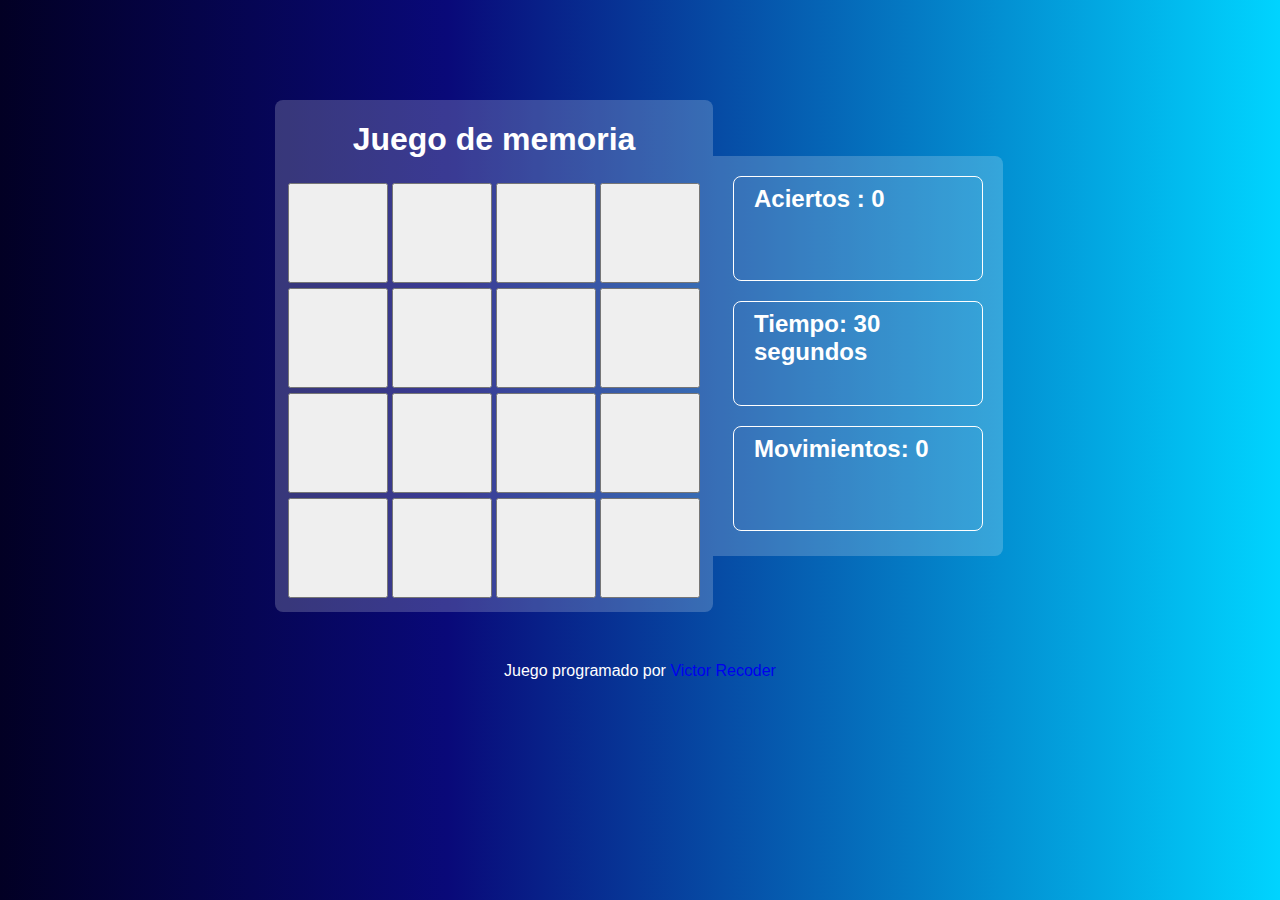
<file: proyectos/Juego JavaScript/index.html>
<!DOCTYPE html>
<html lang="en">
<head>
    <meta charset="UTF-8">
    <meta http-equiv="X-UA-Compatible" content="IE=edge">
    <meta name="viewport" content="width=device-width, initial-scale=1.0">
    <link rel="stylesheet" href="styles.css">
    <title>Juego de Memoria</title>
</head>
<body>
    <main>
        <section class="section1">
            <h1>Juego de memoria</h1>
            <table>
            <tr>
                <td><button id="0" onclick="destapar(0)"></button></td>
                <td><button id="1" onclick="destapar(1)"></button></td>
                <td><button id="2" onclick="destapar(2)"></button></td>
                <td><button id="3" onclick="destapar(3)"></button></td>  
            </tr>
            <tr>
                <td><button id="4" onclick="destapar(4)"></button></td>
                <td><button id="5" onclick="destapar(5)"></button></td>
                <td><button id="6" onclick="destapar(6)"></button></td>
                <td><button id="7" onclick="destapar(7)"></button></td>  
            </tr>
            <tr>
                <td><button id="8" onclick="destapar(8)"></button></td>
                <td><button id="9" onclick="destapar(9)"></button></td>
                <td><button id="10" onclick="destapar(10)"></button></td>
                <td><button id="11" onclick="destapar(11)"></button></td>  
            </tr>
            <tr>
                <td><button id="12" onclick="destapar(12)"></button></td>
                <td><button id="13" onclick="destapar(13)"></button></td>
                <td><button id="14" onclick="destapar(14)"></button></td>
                <td><button id="15" onclick="destapar(15)"></button></td>  
            </tr>
            </table>
        </section>
        <section class="section2">
            <h2 id="aciertos" class="estadisticas">Aciertos : 0</h2>
            <h2 id="t-restante" class="estadisticas">Tiempo: 30 segundos</h2>
            <h2 id="movimientos" class="estadisticas">Movimientos: 0</h2>
        </section>
    </main>
    <footer>
        <p>Juego programado por  <a href="https://www.linkedin.com/in/victor-recoder-ochoa-293525211/">Victor Recoder</a></p>
    </footer>
    <script src="main.js"></script>
</body>
</html>
</file>
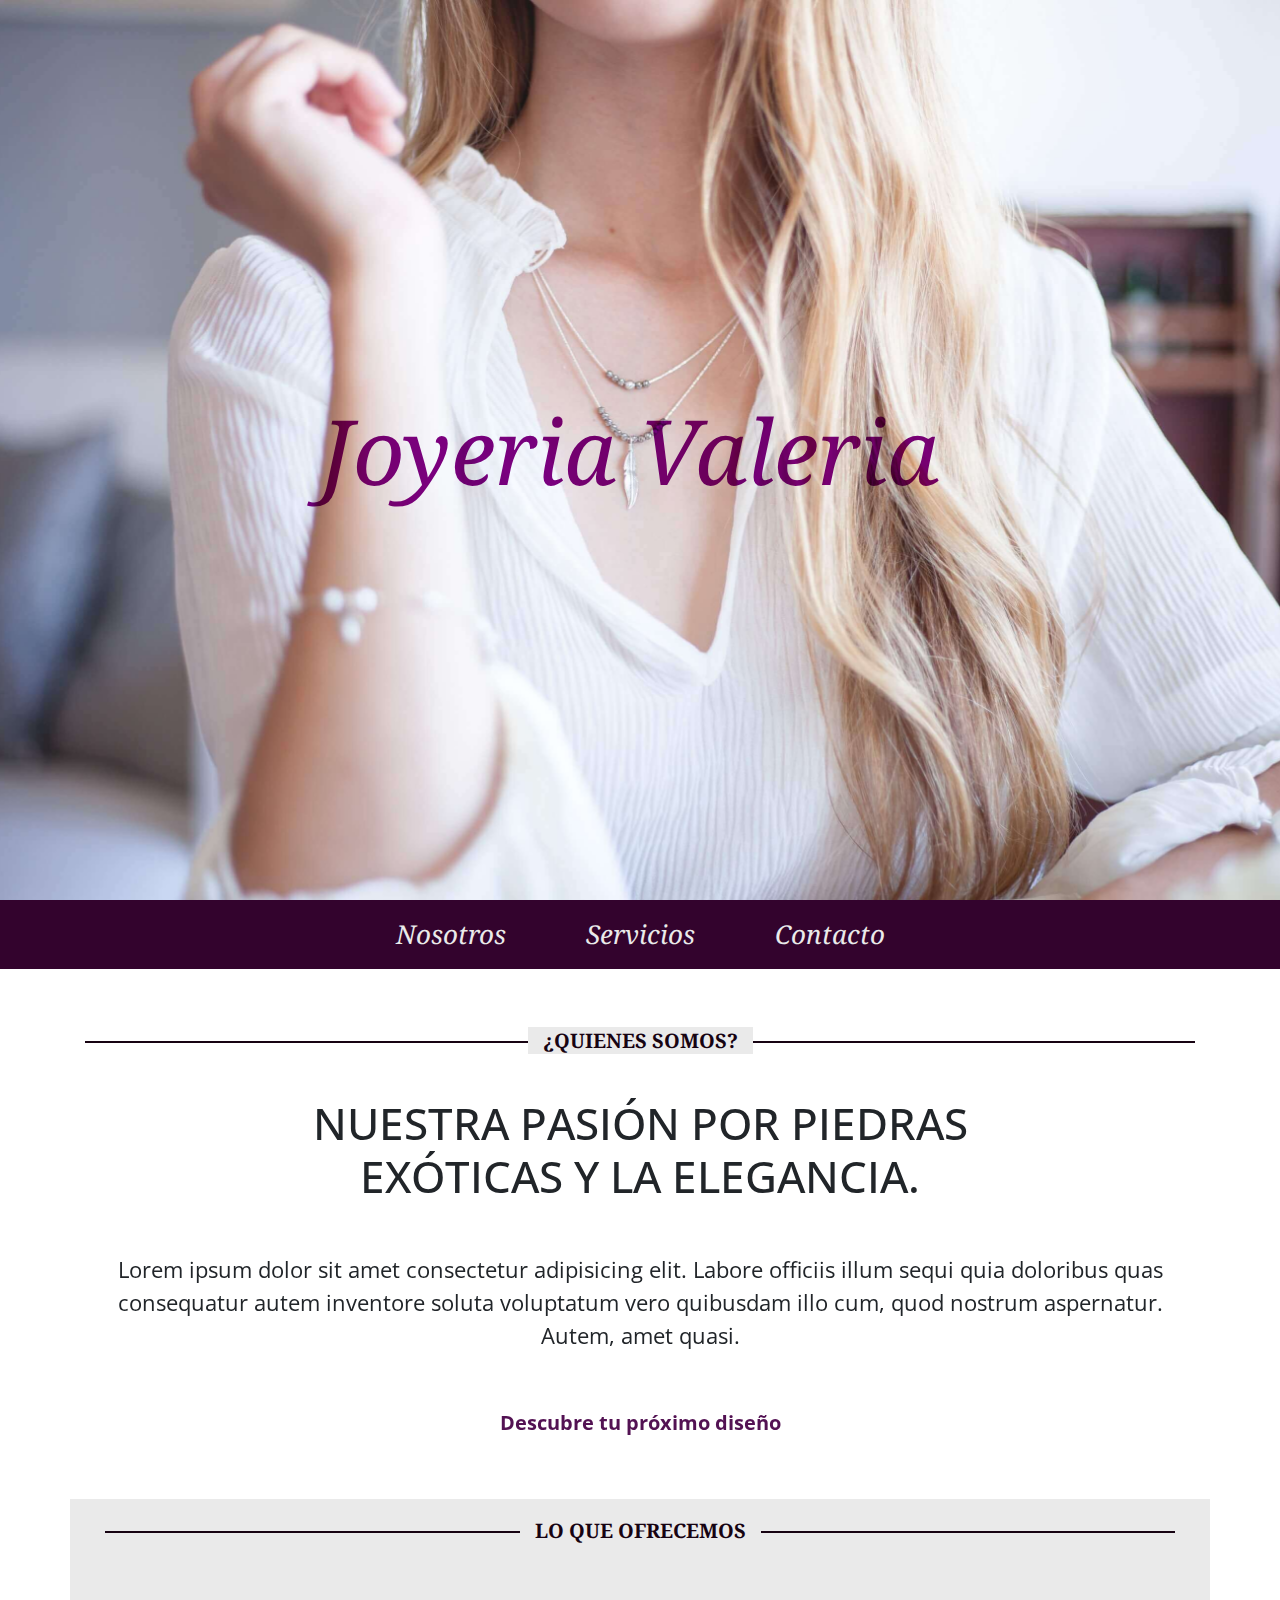
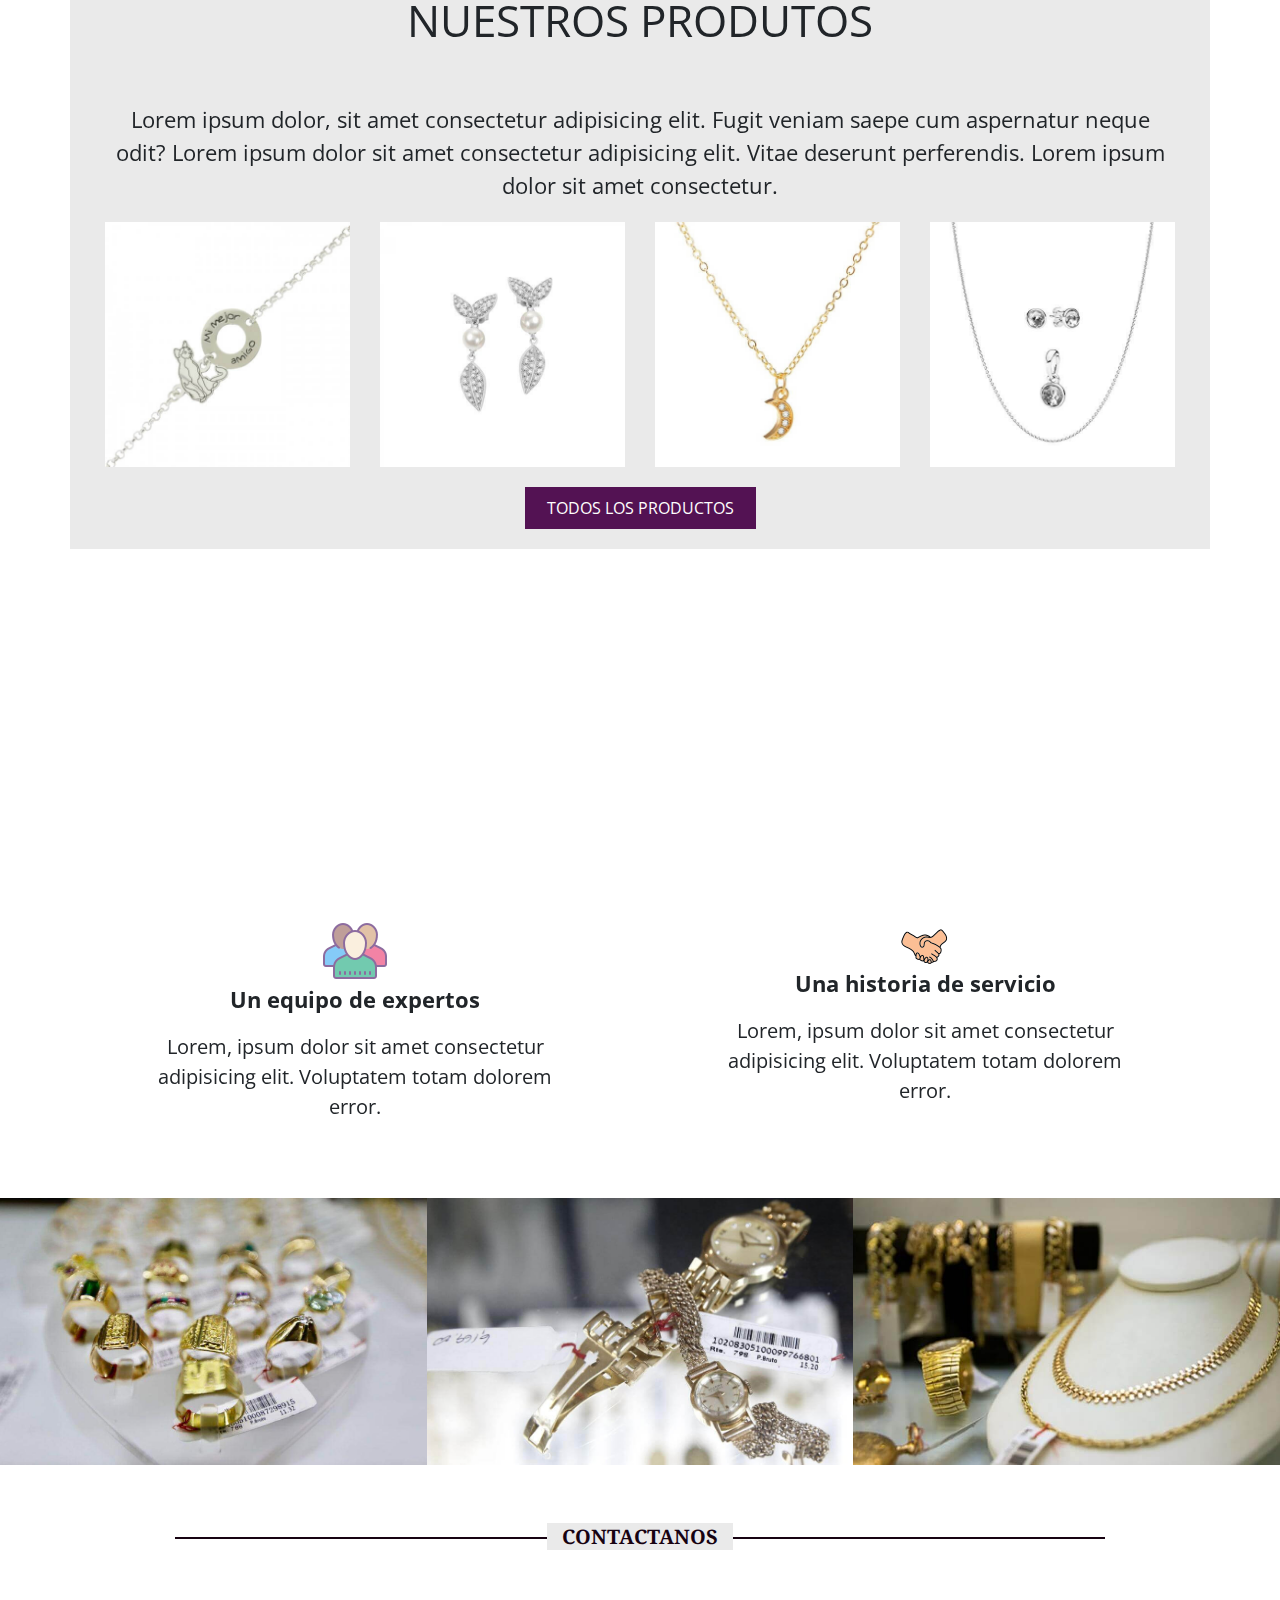
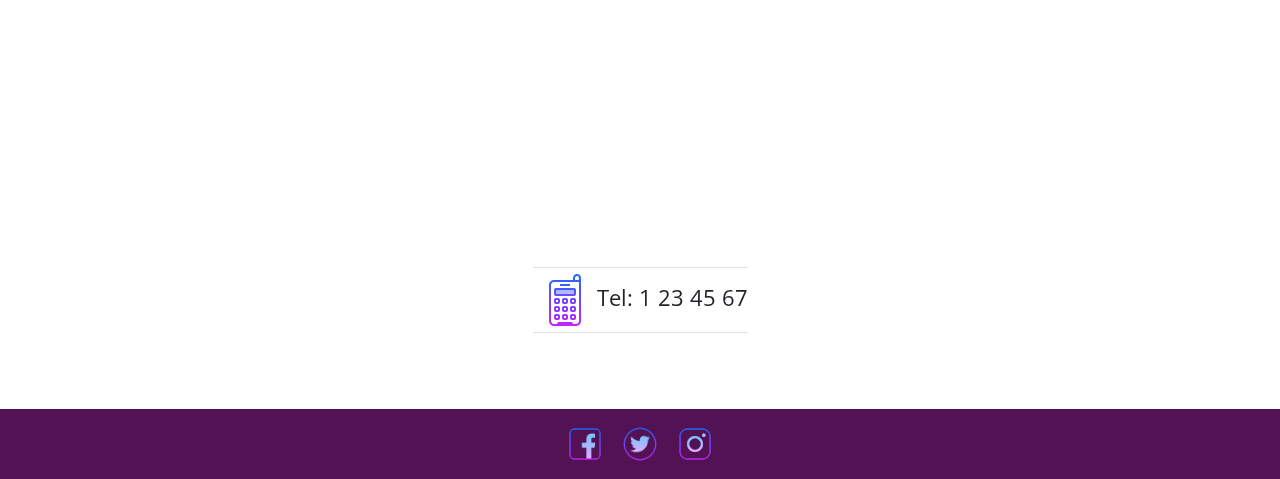
<file: proyectos/pagina-para-joyeria-con-parallax/index.html>
<!DOCTYPE html>
<html lang="en">
<head>
	<meta charset="UTF-8">
	<meta name="viewport" content="width=device-width, initial-scale=1.0">
	<meta http-equiv="X-UA-Compatible" content="ie=edge">
	<title>Página para Joyería con Parallax</title>
	<link rel="stylesheet" href="https://stackpath.bootstrapcdn.com/bootstrap/4.3.1/css/bootstrap.min.css">
	<link href="https://fonts.googleapis.com/css?family=Noto+Serif:400,700,700i|Open+Sans:400,700&display=swap" rel="stylesheet"> 
	<link rel="stylesheet" href="css/estilos.css">
</head>
<body>
	<div class="contenido-header">
		<div class="fondo" id="fondo">
			<h1 class="texto">Joyeria Valeria</h1>
		</div>
	</div>

	<nav class="menu">
		<a href="#">Nosotros</a>
		<a href="#">Servicios</a>
		<a href="#">Contacto</a>
	</nav>

	<main class="container">
		<div class="row nosotros justify-content-center">
			<div class="col-12 text-center">
				<h2 class="subtitulo"><span>¿Quienes somos?</span></h2>
				<h3 class="titulo">Nuestra pasión por piedras exóticas y la elegancia.</h3>
				<p>
					Lorem ipsum dolor sit amet consectetur adipisicing elit. Labore officiis illum sequi quia doloribus quas consequatur autem inventore soluta voluptatum vero quibusdam illo cum, quod nostrum aspernatur. Autem, amet quasi.
				</p>
				<a href="#" class="enlace">Descubre tu próximo diseño</a>
			</div>
		</div>

		<div class="row productos">
			<article class="col-12 text-center">
				<h2 class="subtitulo"><span>Lo que ofrecemos</span></h2>
				<p class="titulo">Nuestros Produtos</p>
				<p>Lorem ipsum dolor, sit amet consectetur adipisicing elit. Fugit veniam saepe cum aspernatur neque odit? Lorem ipsum dolor sit amet consectetur adipisicing elit. Vitae deserunt perferendis. Lorem ipsum dolor sit amet consectetur.</p>
			</article>

			<div class="col-12">
				<div class="row justify-content-center">
					<article class="col-6 col-lg-3 py-1">
						<figure class="producto">
							<img src="img/products/piece-01.jpg" class="img-fluid" alt="">
							<figcaption class="overlay">
								<p class="overlay-texto">Descripción pequeña</p>
							</figcaption>
						</figure>
					</article>

					<article class="col-6 col-lg-3 py-1">
						<figure class="producto">
							<img src="img/products/piece-02.jpg" class="img-fluid" alt="">
							<figcaption class="overlay">
								<p class="overlay-texto">Descripción pequeña</p>
							</figcaption>
						</figure>
					</article>

					<article class="col-6 col-lg-3 py-1">
						<figure class="producto">
							<img src="img/products/piece-03.jpg" class="img-fluid" alt="">
							<figcaption class="overlay">
								<p class="overlay-texto">Descripción pequeña</p>
							</figcaption>
						</figure>
					</article>

					<article class="col-6 col-lg-3 py-1">
						<figure class="producto">
							<img src="img/products/piece-04.jpg" class="img-fluid" alt="">
							<figcaption class="overlay">
								<p class="overlay-texto">Descripción pequeña</p>
							</figcaption>
						</figure>
					</article>

					<button class="d-block btn-productos">Todos los productos</button>
				</div>
			</div>
		</div>
	</main>

	<div class="separador text-center text-white">
		<p><q>Lorem ipsum dolor sit amet consectetur adipisicing elit. Quia, eligendi</q></p>
	</div>

	<div class="container">
		<div class="row acerca-de justify-content-around">
			<article class="col-10 col-sm-5">
				<figure class="text-center">
					<img src="img/icons/icon-team.png" alt="">
					<figcaption>
						<p>
							<strong class="mb-2">Un equipo de expertos</strong>
							<div class="w-100"></div>
							Lorem, ipsum dolor sit amet consectetur adipisicing elit. Voluptatem totam dolorem error.
						</p>
					</figcaption>
				</figure>
			</article>

			<article class="col-10 col-sm-5">
				<figure class="text-center">
					<img src="img/icons/icon-services.png" alt="">
					<figcaption>
						<p>
							<strong class="mb-2">Una historia de servicio</strong>
							<div class="w-100"></div>
							Lorem, ipsum dolor sit amet consectetur adipisicing elit. Voluptatem totam dolorem error.
						</p>
					</figcaption>
				</figure>
			</article>
		</div>
	</div>

	<div class="container-fluid px-0 galeria">
		<div class="row justify-content-center mx-0 px-0">
			<div class="col-4 px-0 mx-0">
				<img src="img/display/img-01.jpeg" alt="">
			</div>
			<div class="col-4 px-0 mx-0">
				<img src="img/display/img-02.jpg" alt="">
			</div>
			<div class="col-4 px-0 mx-0">
				<img src="img/display/img-03.jpg" alt="">
			</div>
		</div>
	</div>

	<div class="container-fluid">
		<section class="contacto row justify-content-center">
			<div class="col-12 col-md-9 text-center">
				<h2 class="subtitulo"><span>Contactanos</span></h2>
			</div>

			<iframe class="col-12 col-md-9" src="https://www.google.com/maps/embed?pb=!1m14!1m8!1m3!1d12656.165754243311!2d-99.16636547458687!3d19.425338392172087!3m2!1i1024!2i768!4f13.1!3m3!1m2!1s0x85d1ff35f5bd1563%3A0x6c366f0e2de02ff7!2sEl%20%C3%81ngel%20de%20la%20Independencia!5e0!3m2!1ses-419!2smx!4v1568329227255!5m2!1ses-419!2smx" width="100%" height="250" frameborder="0" style="border:0;" allowfullscreen=""></iframe>

			<div class="w-100 mb-4"></div>
			<div>
				<p class="border-bottom border-top">
					<img src="img/icons/icon-cellphone.png" alt="">Tel: 1 23 45 67
				</p>
			</div>
		</section>

		<footer class="row justify-content-center redes-sociales">
			<div class="col-auto">
				<a href="#"><img src="img/icons/facebook.png" alt=""></a>
				<a href="#"><img src="img/icons/twitter.png" alt=""></a>
				<a href="#"><img src="img/icons/instagram-new.png" alt=""></a>
			</div>
		</footer>
	</div>

	<!--Código hecho por Victor Recoder-->
	
	<script src="js/main.js"></script>
</body>
</html>
</file>
<file: proyectos/Juego JavaScript/styles.css>
body{
    background: rgb(2,0,36);
    background: linear-gradient(90deg, rgba(2,0,36,1) 0%, rgba(9,9,121,1) 35%, rgba(0,212,255,1) 100%);
    font-family: sans-serif;
    color: white;
}
main{
    width: 730px;
    margin: 100px auto 50px;
    display: flex;
    align-items: center;
}
.section1{
    background-color: rgba(255,255,255,0.2);
    padding: 0 10px 10px 10px;
    border-radius: 8px;
}
h1{
    text-align: center;
}
button{
    height: 100px;
    width: 100px;
    font-size: 40px;
    color: rgb(38, 70, 225);
    font-weight: bold;
}
button:hover{
    cursor: pointer;
}
.section2{
    background-color: rgba(255,255,255,0.2);
    border-top-right-radius: 8px;
    border-bottom-right-radius: 8px;
    width: 250px;
    height: 400px;
    padding: 0 20px;
}
.estadisticas{
    border: 1px solid white;
    height: 105px;
    border-radius: 8px;
    padding: 8px 20px;
    box-sizing: border-box;
}
footer{
    text-align: center;
}
a{
    text-decoration: none;
}
</file>
<file: proyectos/pagina-para-joyeria-con-parallax/css/estilos.css>
* {
	margin: 0;
	padding: 0;
	box-sizing: border-box;
}

:root {
	--purple-dark: #170312;
	--purple-medium: #33032d;
    --purple-light: #531253;
    --gray-light: #eaeaea;
    --white: #f4fffd;
}

body {
	font-size: 20px;
	font-family: 'Open Sans', sans-serif;
}

p {
	font-size: 22px;
}

/* ------------------------- */
/* Header */
/* ------------------------- */
.contenido-header {
	width: 100%;
	height: 100vh;
	background-image: url(../img/bg-girl.jpeg);
	background-position: center;
	background-size: cover;
	background-attachment: fixed;
}

.contenido-header .fondo {
	width: 0%;
	height: 100%;
	max-width: 100%;
	background-image: url(../img/bg-top.png);
}

.contenido-header .texto {
	width: calc(100vw - 20px);
	height: 100vh;
	font-size: 90px;
	font-weight: 400;
	font-family: 'Noto Serif', serif;
	font-style: italic;
	display: flex;
	align-items: center;
	justify-content: center;
	color: purple;
	mix-blend-mode: multiply;
}

/* ------------------------- */
/* NAVBAR */
/* ------------------------- */
.menu {
	background-color: var(--purple-medium);
	width: 100%;
	position: sticky;
	top: 0;
	padding: 5px;
	z-index: 999;
	text-align: center;
	display: flex;
	justify-content: center;
	font-family: 'Noto Serif', serif;
	font-style: italic;
	margin-bottom: 60px;
}

.menu a {
	display: inline-block;
	padding: 10px 30px;
	font-size: 26px;
	background-color: var(--purple-medium);
	margin: 0 10px;
	transition: .5s ease all;
	color: var(--gray-light);
	text-decoration: none;
}

.menu a:hover {
	transform: translateY(18px);
	background-color: var(--purple-light);
}

/* ------------------------- */
/* Nosotros */
/* ------------------------- */
.nosotros {
	margin-bottom: 60px;
}

.subtitulo {
	font-size: 20px;
	color: var(--purple-dark);
	font-family: 'Noto Serif', serif;
	font-weight: 700;
	z-index: 2;
	text-transform: uppercase;
	margin-bottom: 20px;
}

.subtitulo span {
	background-color: var(--gray-light);
	padding: 0 15px;
	z-index: 99;
	position: relative;
}

.subtitulo::after {
	content: "";
	display: inline-block;
	height: 2px;
	width: 100%;
	background: var(--purple-dark);
	position: relative;
	top: -29px;
	z-index: 1;
}

.nosotros .titulo {
	width: 70%;
	font-size: 44px;
	text-transform: uppercase;
	display: inline-block;
	margin-bottom: 50px;
}

.nosotros .enlace {
	display: inline-block;
	margin-top: 40px;
	color: var(--purple-light);
	font-weight: 700;
	border-bottom: 1px solid transparent;
	transition: .3s ease all;
}

.nosotros .enlace:hover {
	text-decoration: none;
	letter-spacing: 3px;
	border-bottom: 1px solid var(--purple-light);
}

/* ------------------------- */
/* Productos */
/* ------------------------- */
.productos {
	background: var(--gray-light);
	padding: 20px;
	margin-bottom: 60px;
}

.productos .titulo {
	width: 70%;
	font-size: 44px;
	text-transform: uppercase;
	display: inline-block;
	margin-bottom: 50px;
}

.productos .producto {
	position: relative;
	width: 100%;
}

.productos .overlay {
	width: 0%;
	height: 100%;
	position: absolute;
	bottom: 0;
	left: 0;
	right: 0;
	background: var(--purple-light);
	overflow: hidden;
	transition: .5s ease;
}

.productos .producto:hover .overlay{
	width: 100%;
	opacity: .8;
}

.productos .producto .overlay-texto {
	top: 50%;
	left: 50%;
	position: absolute;
	white-space: nowrap;
	color: var(--white);
	font-size: 18px;
	transform: translate(-50%, -50%);
	overflow: hidden;
	border-top: 1px solid #fff;
	border-bottom: 1px solid #fff;
}

.productos .btn-productos {
	background-color: var(--purple-light);
	color: #fff;
	padding: 7px 20px;
	text-transform: uppercase;
	font-size: 16px;
	border: 2px solid transparent;
	transition: .3s ease;
}

.productos .btn-productos:hover {
	background-color: transparent;
	border: 2px solid var(--purple-light);
	color: var(--purple-light);
}

/* ------------------------- */
/* Separador */
/* ------------------------- */
.separador {
	width: 100%;
	height: 250px;
	background-image: url('../img/bg-separator.jpeg');
	background-position: center;
	background-size: cover;
	background-attachment: fixed;
	margin-bottom: 60px;
}

.separador p {
	height: 100%;
	width: 100%;
	display: flex;
	align-items: center;
	justify-content: center;
	font-size: 24px;
	font-family: 'Noto Serif', serif;
	padding: 10px;
}

/* ------------------------- */
/* Acerca de */
/* ------------------------- */
.acerca-de {
	margin-bottom: 60px;
}

/* ------------------------- */
/* Galeria */
/* ------------------------- */
.galeria {
	margin-bottom: 60px;
}

.galeria img {
	height: 100%;
	width: 100%;
	object-fit: cover;
}

.contacto {
	margin-bottom: 60px;
}

.redes-sociales {
	padding: 10px;
	background-color: var(--purple-light);
}

.redes-sociales img {
	padding: 5px;
	border-radius: 100%;
	width: 50px;
	transition: .3s ease all;
}

.redes-sociales img:hover {
	transform: scale(1.2);
}

/* ------------------------- */
/* Mediaqueries */
/* ------------------------- */
@media screen and (max-width: 992px) {
	p {
		font-size: 18px;
	}

	.contenido-header .texto {
		font-size: 60px;
	}

	.menu a {
		font-size: 20px;
	}

	.nosotros .titulo,
	.productos .titulo {
		font-size: 30px;
	}

}
</file>
